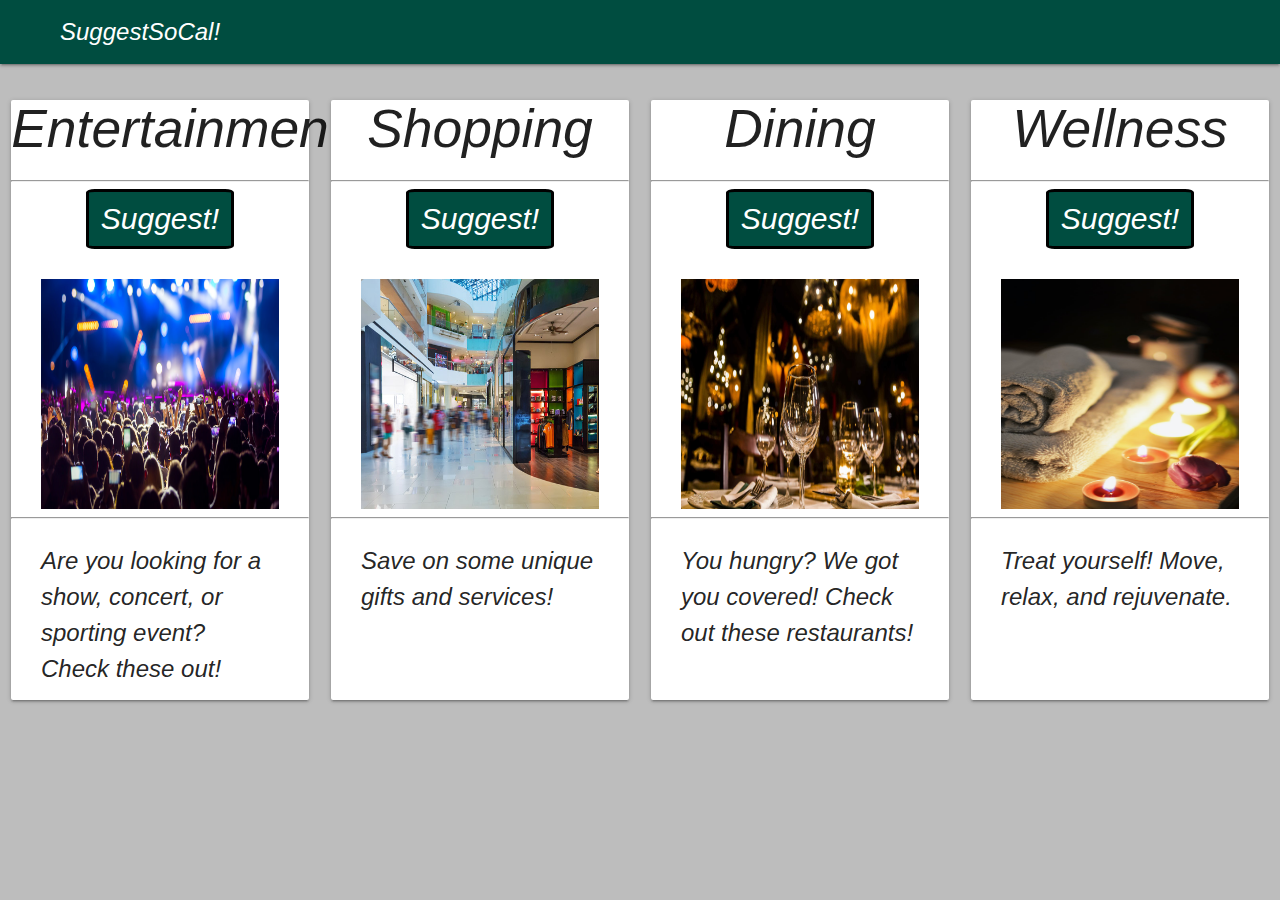
<file: category.html>
<!DOCTYPE html>

<html lang="en-US">

<head>
    <meta charset="utf-8">

    <title>Suggest Southern California</title>

    <meta name="viewport" content="width=device-width, initial-scale=1.0">

    <link rel="stylesheet" href="https://cdnjs.cloudflare.com/ajax/libs/materialize/1.0.0/css/materialize.min.css">
    <script src="https://cdnjs.cloudflare.com/ajax/libs/materialize/1.0.0/js/materialize.min.js"></script>

    <link rel="stylesheet" type="text/css" href="style.css" />
</head>

<body>
    <header>
        <nav>
            <div class="nav-wrapper teal darken-4">
                <a href="index.html" class="brand-logo"><i class="material-icons">SuggestSoCal!</a>
            </div>
        </nav>
    </header>

    <div class="row">

        <!--ENTERTAINMENT-->
        <div class="col s12 m6 l3">
            <div class="card entertainment card_size">
                <h2 class="center">Entertainment</h2>
                <hr>
                <div class="flex-container">
                    <button class="button" id="next">Suggest!</button>
                </div>
                <a href="#" id="link" target="_blank">
                    <img class="card-image" id="img3" src="assets/images/concert.jpg" alt="image of concert"
                        onerror="if (this.src != 'assets/images/concert.jpg') this.src = 'assets/images/concert.jpg';">
                </a>
                <hr>
                <p id="text">Are you looking for a show, concert, or sporting event? Check these out!</p>
            </div>
        </div>

        <!--Shopping-->
        <div class="col s12 m6 l3">
            <div class="card shopping card_size">
                <h2 class="center">Shopping</h2>
                <hr>
                <div class="flex-container">
                    <button class="button" id="next">Suggest!</button>
                </div>
                <a href="#" id="link" target="_blank">
                    <img id="img5" src="assets/images/retail-mall-shopping.jpg" alt="image of mall"
                        onerror="if (this.src != 'assets/images/retail-mall-shopping.jpg') this.src = 'assets/images/retail-mall-shopping.jpg';">
                </a>
                <hr>
                <p id="text">Save on some unique gifts and services!</p>
            </div>
        </div>



        <!--DINING-->
        <div class="col s12 m6 l3">
            <div class="card dining card_size">
                <h2 class="center">Dining</h2>
                <hr>
                <div class="flex-container">
                    <button class="button" id="next">Suggest!</button>
                </div>
                <a href="#" id="link" target="_blank">
                    <img id="img4" src="assets/images/dining.jpg" alt="image of dinner"
                        onerror="if (this.src != 'assets/images/dining.jpg') this.src = 'assets/images/dining.jpg';">
                </a>
                <hr>
                <p id="text">You hungry? We got you covered! Check out these restaurants!</p>
                <p id="rating"></p>
            </div>
        </div>

        <!--Wellness-->
        <div class="col s12 m6 l3">
            <div class="card wellness card_size">
                <h2 class="center">Wellness</h2>
                <hr>
                <div class="flex-container">
                    <button class="button" id="next">Suggest!</button>
                </div>
                <a href="#" id="link" target="_blank">
                    <img id="img6" src="assets/images/wellness.jpg" alt="image of candles and towels"
                        onerror="if (this.src != 'assets/images/wellness.jpg') this.src = 'assets/images/wellness.jpg';">
                </a>
                <hr>
                <p id="text">Treat yourself! Move, relax, and rejuvenate.</p>
            </div>
        </div>


    </div>

    <script src="https://code.jquery.com/jquery-3.5.1.js"
        integrity="sha256-QWo7LDvxbWT2tbbQ97B53yJnYU3WhH/C8ycbRAkjPDc=" crossorigin="anonymous"></script>
    <script src="scripts/script.js"></script>
</body>

</html>
</file>
<file: style.css>
*{ 
    font-family: 'Gill Sans', 'Gill Sans MT', 'Calibri', 'Trebuchet MS', sans-serif;
  }
  .brand-logo{
    margin-left:60px;
    font-size: 50px;
  }
  body{
    background-color: #bdbdbd;
  }
  #homecard{
    padding: 3%;
  }
  #container1{
    margin:0;
  }
  h1{
    margin-left:3%;
  }
  .col{
    font: bold;
  }
  .waves-effect{
    margin-left: 215px;
  }
  #img1{
    margin-left: 35px;
    height: 480px;
    width: 680px;
  }
  
  #img2{
    margin-top:25px;
    height: 200px;
    width: 370px;
  }
  #container2{
    margin-left: 200px;
    margin-top:6%;
  }
  
  .card-content{
    font-size: 30px;   
  }
  #img3{
   display:block;
   margin-left: auto;
   margin-right:auto;
   width: 80%;
   height: 250px;
   margin-top: 10px;
   padding-top: 20px;
  }
  #img4{
  display:block;
   margin-left: auto;
   margin-right:auto;
   width: 80%;
   height: 250px;
   margin-top: 10px;
   padding-top: 20px;
  }
  #img5{
    display:block;
   margin-left: auto;
   margin-right:auto;
   width: 80%;
   height:250px;
   margin-top:10px;
   padding-top: 20px;
  }
  
  #img6{
    display:block;
   margin-left: auto;
   margin-right:auto;
   width: 80%;
   height:250px;
   margin-top:10px;
   padding-top: 20px;
  }
  
  #page3{
    margin-top: 10%;
  }
  .header{
    margin-left: 30px;
    font: bold;
    font-size: 70px;
  }
  .switch{
    float: right;
  }
  #map{
    margin-top: 50px;
    margin-right:40px;
    color: black;
    font-size: 35px;
  }
  
  
  /* Below is Nolans edits */

  .card_size {
      height: 600px;
  }

  .center {
      text-align: center;
  }

  .button {
      width: 50%;
      height: 60px;;
      font-size: 30px;
      background-color: #004d40;
      color: white;
      font-family: 'Gill Sans', 'Gill Sans MT', 'Calibri', 'Trebuchet MS', sans-serif;
      font-style: italic;
      border-style: solid;
      border-width: medium;
      border-color: black;
      border-radius: 6%;
  }
  .button:hover {
      background-color: cornflowerblue;
  }
  .button:focus {
    background-color: #004d40;
}
  

  .entertainment p, .dining p, .shopping p, .wellness p {
      font-size: x-large;
      margin-left: 10%;
      margin-right: 10%;
  } 

  .flex-container{
      display: flex;
      justify-content: center;
  }
</file>
